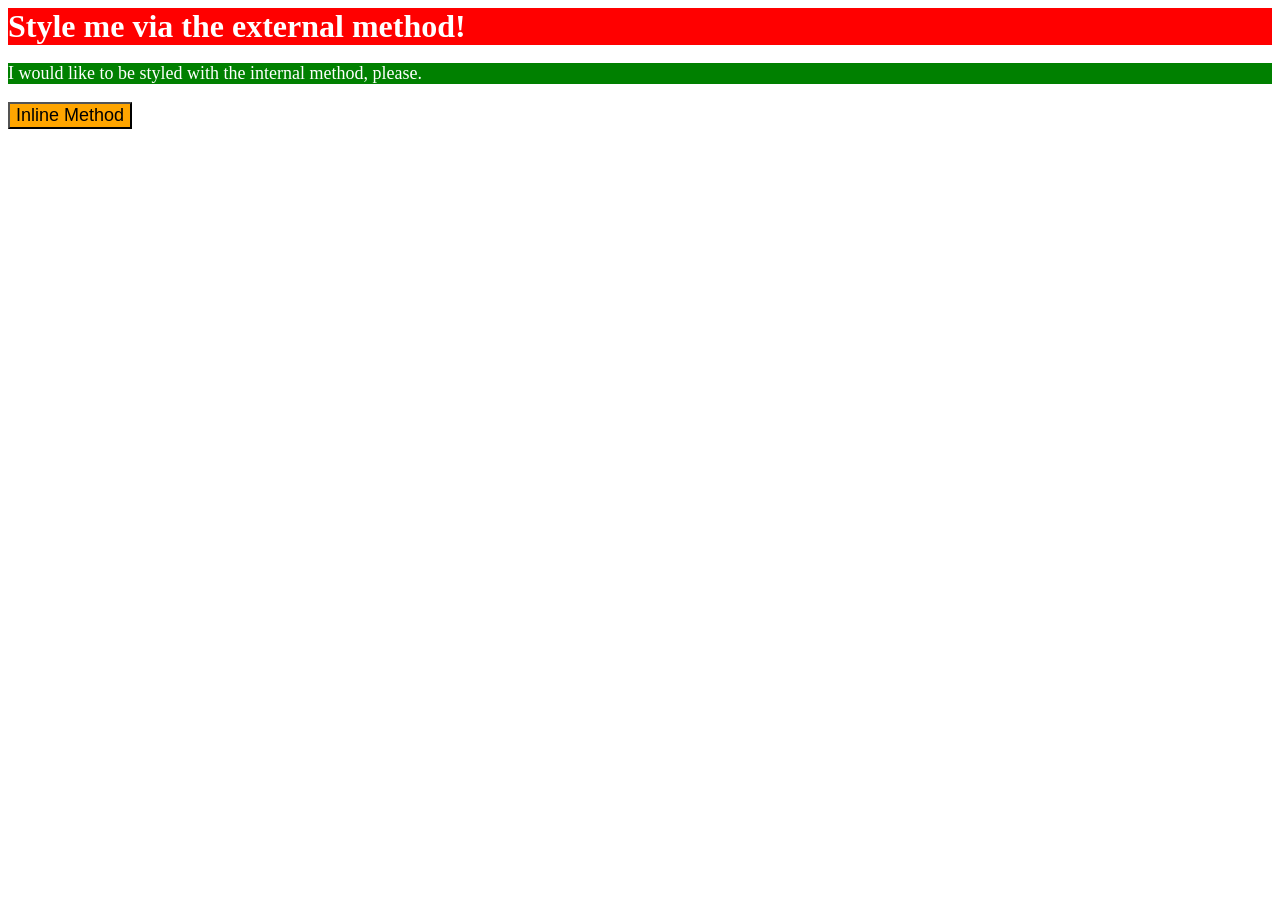
<file: foundations/intro-to-css/01-css-methods/index.html>
<!DOCTYPE html>
<html lang="en">
  <head>
    <meta charset="UTF-8">
    <meta http-equiv="X-UA-Compatible" content="IE=edge">
    <meta name="viewport" content="width=device-width, initial-scale=1.0">
    <title>Methods for Adding CSS</title>
  </head>
  <link rel="stylesheet" href="style.css">
  <style>
    p {
      background-color: green;
      font-size: 18px;
      color: white;
    }
  </style>
  <body>
    <div style="background-color: red; font-size: 32px; color: white; font-weight: bold;">Style me via the external method!</div>
    <p>I would like to be styled with the internal method, please.</p>
    <button>Inline Method</button>
  </body>
</html>
</file>
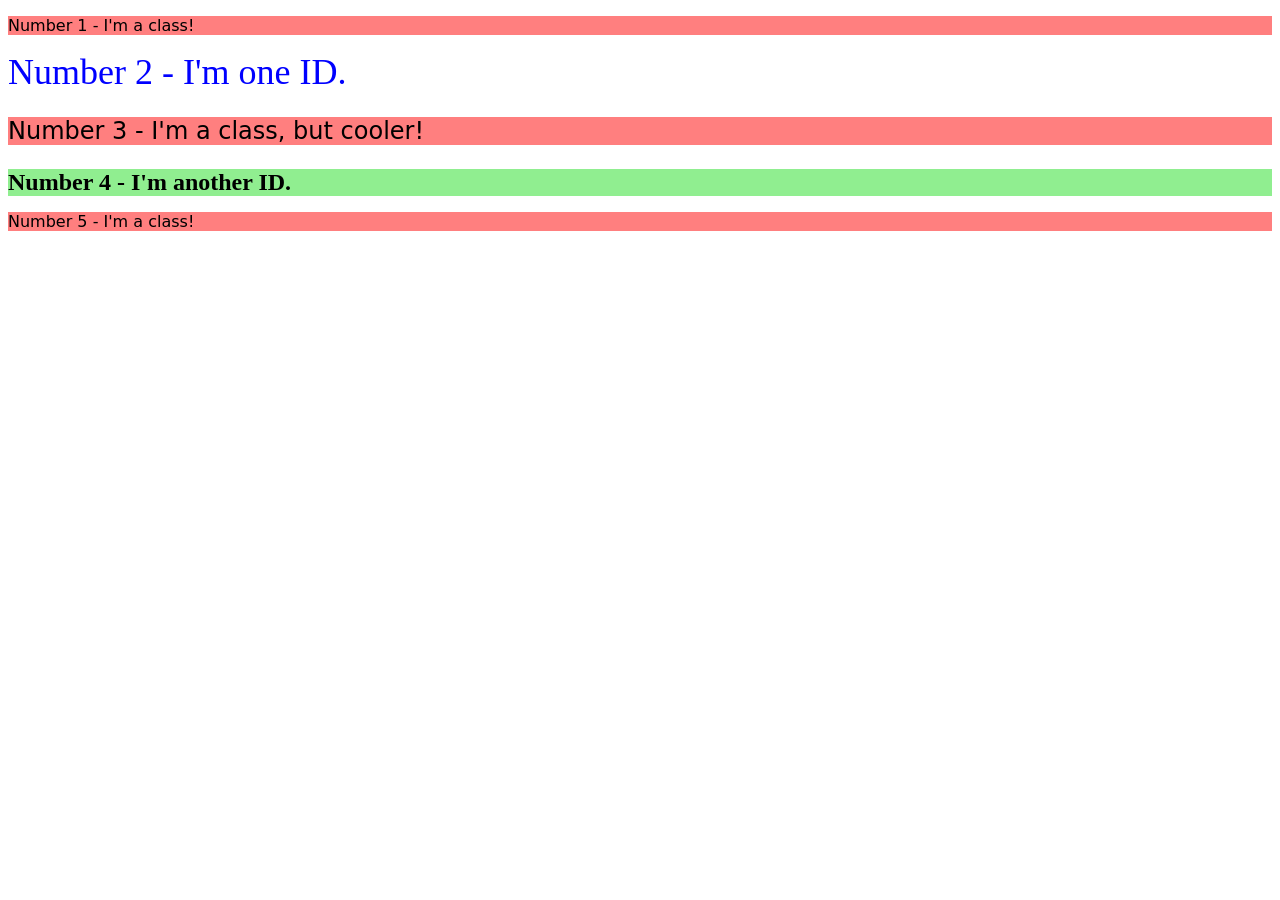
<file: foundations/intro-to-css/02-class-id-selectors/index.html>
<!DOCTYPE html>
<html lang="en">
  <head>
    <meta charset="UTF-8">
    <meta http-equiv="X-UA-Compatible" content="IE=edge">
    <meta name="viewport" content="width=device-width, initial-scale=1.0">
    <title>Class and ID Selectors</title>
    <link rel="stylesheet" href="style.css">
  </head>
  <body>
    <p class="odd_list">Number 1 - I'm a class!</p>
    <div id = "element_2">Number 2 - I'm one ID.</div>
    <p class="odd_list three">Number 3 - I'm a class, but cooler!</p>
    <div id ="element_4">Number 4 - I'm another ID.</div>
    <p class="odd_list">Number 5 - I'm a class!</p>
  </body>
</html>
</file>
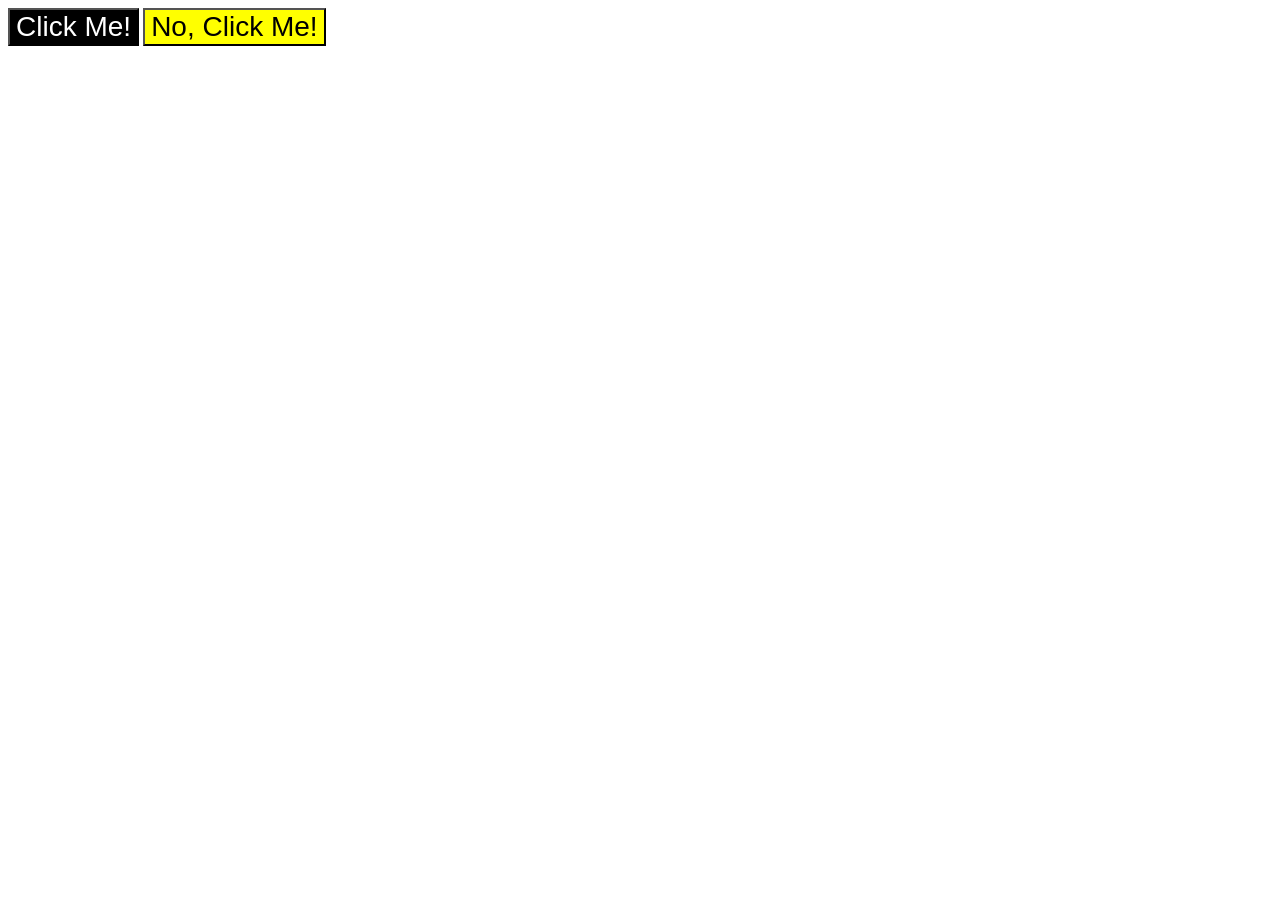
<file: foundations/intro-to-css/03-grouping-selectors/index.html>
<!DOCTYPE html>
<html lang="en">
  <head>
    <meta charset="UTF-8">
    <meta http-equiv="X-UA-Compatible" content="IE=edge">
    <meta name="viewport" content="width=device-width, initial-scale=1.0">
    <title>Grouping Selectors</title>
    <link rel="stylesheet" href="style.css">
  </head>
  <body>
    <button class="first_button">Click Me!</button>
    <button class="second_button">No, Click Me!</button>
  </body>
</html>
</file>
<file: foundations/intro-to-css/01-css-methods/style.css>
button {
    background-color: orange;
    font-size:18px ;
}
</file>
<file: foundations/intro-to-css/02-class-id-selectors/style.css>
.odd_list{
    background-color: rgb(255, 127, 127);
    font-family: "Verdana","Dejavu Sans",sans-serif;

}
#element_2 {
    color:blue;
    font-size: 36px;

}

#element_4{
    font-size: 24px;
    font-weight: bold;
    background-color: lightgreen;
}

.odd_list.three{
    font-size: 24px;
}
</file>
<file: foundations/intro-to-css/03-grouping-selectors/style.css>
/* Add CSS Styling */
.first_button{
    background-color: black;
    color: white;
}

.second_button{
    background-color: yellow;
}

button{
    font-size: 28px;
    font-family: Helvetica,'Times New Roman', sans-serif;
}
</file>
